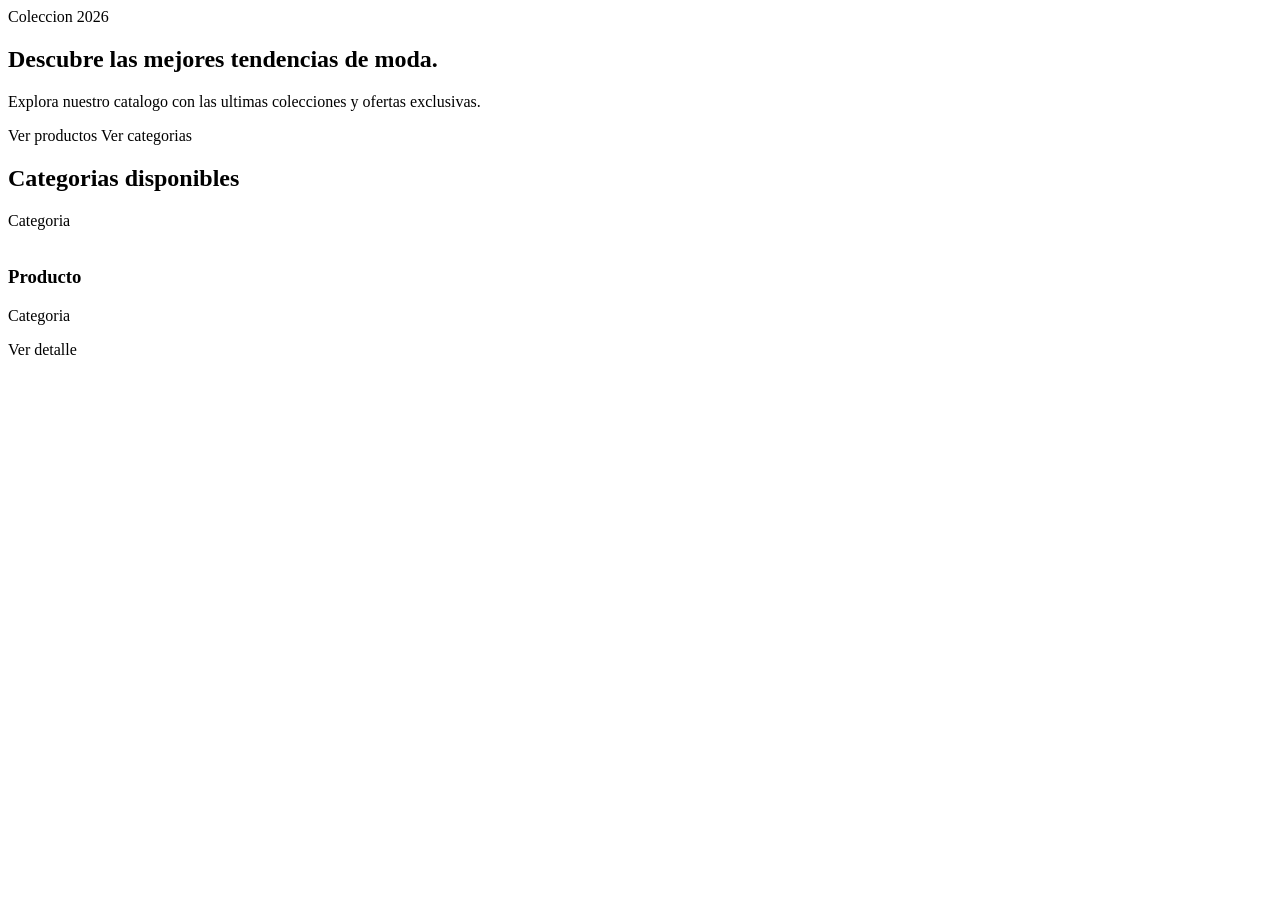
<file: src/main/resources/templates/index.html>
<!DOCTYPE html>
<html lang="es" xmlns:th="http://www.thymeleaf.org">
<head th:replace="~{layout/fragments :: head('Inicio')}"></head>
<body>
<nav th:replace="~{layout/fragments :: navbar}"></nav>
<main class="py-5">
    <section class="container">
        <div class="row g-4 align-items-center">
            <div class="col-lg-6">
                <span class="badge text-bg-warning mb-3">Coleccion 2026</span>
                <h1 class="display-5 fw-bold">Descubre las mejores tendencias de moda.</h1>
                <p class="lead text-secondary">Explora nuestro catalogo con las ultimas colecciones y ofertas exclusivas.</p>
                <div class="d-flex gap-3">
                    <a class="btn btn-dark btn-lg" th:href="@{/productos}">Ver productos</a>
                    <a class="btn btn-outline-dark btn-lg" th:href="@{/categorias}">Ver categorias</a>
                </div>
            </div>
            <div class="col-lg-6">
                <div class="hero-card rounded-4 shadow-sm p-4">
                    <h2 class="h4 mb-3">Categorias disponibles</h2>
                    <div class="d-flex flex-wrap gap-2 mb-4">
                        <span class="badge rounded-pill text-bg-light border"
                              th:each="categoria : ${categorias}"
                              th:text="${categoria.nombre}">Categoria</span>
                    </div>
                    <div class="row g-3">
                        <div class="col-md-6" th:each="producto, estado : ${productos}" th:if="${estado.index < 2}">
                            <div class="card border-0 h-100">
                                <img class="card-img-top rounded-3 producto-thumb"
                                     th:src="${producto.imagenUrl != null ? producto.imagenUrl : 'https://placehold.co/600x800'}"
                                     th:alt="${producto.nombre}">
                                <div class="card-body px-0">
                                    <h3 class="h6 mb-1" th:text="${producto.nombre}">Producto</h3>
                                    <p class="text-secondary small mb-2" th:text="${producto.categoria.nombre}">Categoria</p>
                                    <a class="link-dark fw-semibold" th:href="@{/productos/{id}(id=${producto.id})}">Ver detalle</a>
                                </div>
                            </div>
                        </div>
                    </div>
                </div>
            </div>
        </div>
    </section>
</main>
<footer th:replace="~{layout/fragments :: footer}"></footer>
<div th:replace="~{layout/fragments :: scripts}"></div>
</body>
</html>
</file>
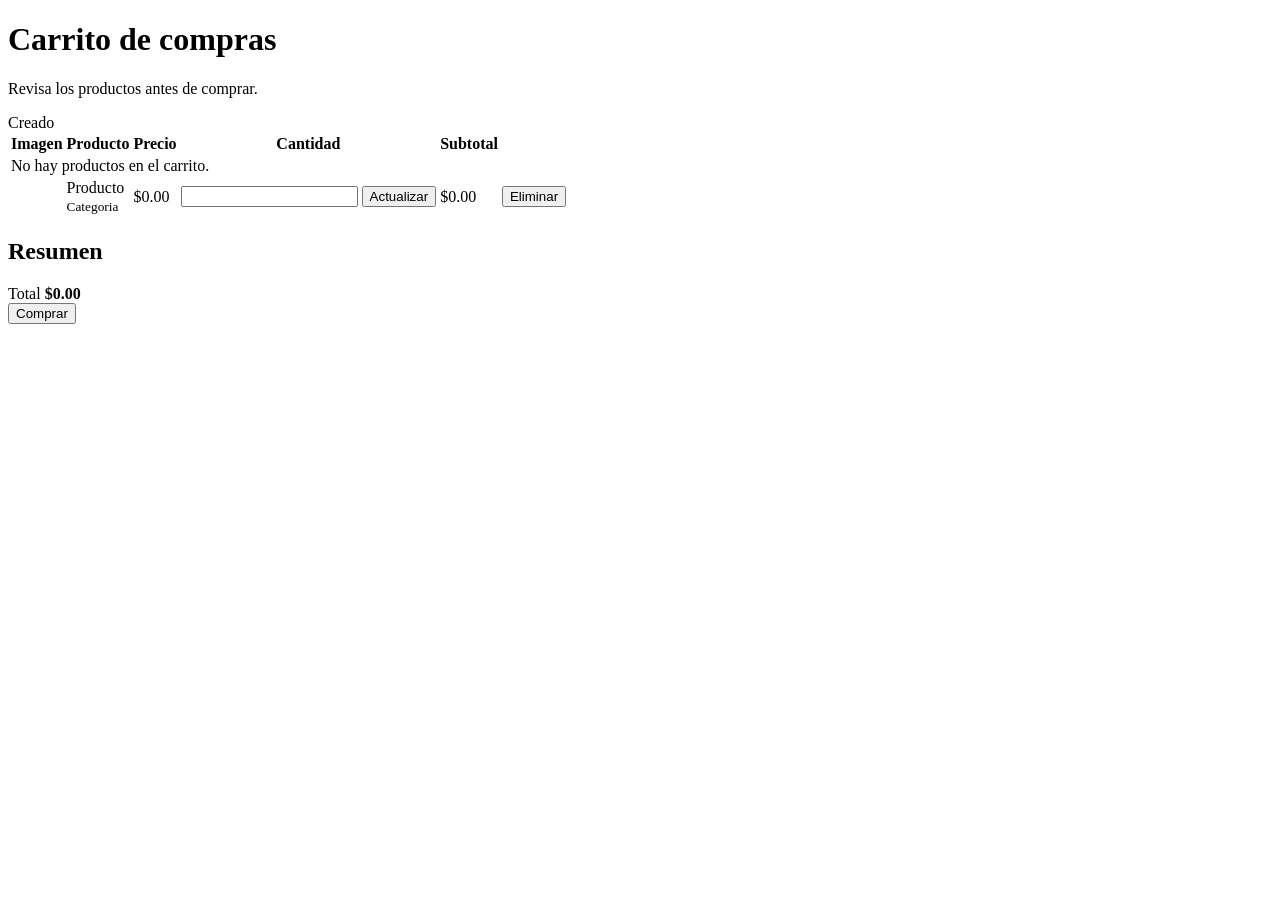
<file: src/main/resources/templates/carrito/ver.html>
<!DOCTYPE html>
<html lang="es" xmlns:th="http://www.thymeleaf.org">
<head th:replace="~{layout/fragments :: head('Carrito')}"></head>
<body>
<nav th:replace="~{layout/fragments :: navbar}"></nav>
<main class="container py-5">
    <div class="d-flex justify-content-between align-items-center mb-4">
        <div>
            <h1 class="fw-bold mb-1">Carrito de compras</h1>
            <p class="text-secondary mb-0">Revisa los productos antes de comprar.</p>
        </div>
        <span class="badge text-bg-dark p-2"
              th:text="${'Creado: ' + #temporals.format(carrito.fechaCreacion, 'dd/MM/yyyy HH:mm')}">Creado</span>
    </div>

    <div class="alert alert-success" th:if="${mensajeExito}" th:text="${mensajeExito}"></div>
    <div class="alert alert-danger" th:if="${mensajeError}" th:text="${mensajeError}"></div>

    <div class="row g-4">
        <div class="col-lg-8">
            <div class="card border-0 shadow-sm">
                <div class="table-responsive">
                    <table class="table align-middle mb-0">
                        <thead class="table-light">
                        <tr>
                            <th>Imagen</th>
                            <th>Producto</th>
                            <th>Precio</th>
                            <th>Cantidad</th>
                            <th>Subtotal</th>
                            <th></th>
                        </tr>
                        </thead>
                        <tbody>
                        <tr th:if="${#lists.isEmpty(carrito.items)}">
                            <td colspan="6" class="text-center py-5 text-secondary">No hay productos en el carrito.</td>
                        </tr>
                        <tr th:each="item : ${carrito.items}">
                            <td>
                                <img class="img-thumbnail carrito-image"
                                     th:src="${item.producto.imagenUrl != null ? item.producto.imagenUrl : 'https://placehold.co/200x240'}"
                                     th:alt="${item.producto.nombre}">
                            </td>
                            <td>
                                <div class="fw-semibold" th:text="${item.producto.nombre}">Producto</div>
                                <small class="text-secondary" th:text="${item.producto.categoria.nombre}">Categoria</small>
                            </td>
                            <td th:text="${'$' + item.precio}">$0.00</td>
                            <td>
                                <form class="d-flex gap-2" th:action="@{/carrito/item/{id}/actualizar(id=${item.id})}" method="post">
                                    <input type="hidden" th:name="${_csrf.parameterName}" th:value="${_csrf.token}">
                                    <input class="form-control quantity-input" type="number" name="cantidad" min="1" th:value="${item.cantidad}">
                                    <button class="btn btn-outline-dark btn-sm" type="submit">Actualizar</button>
                                </form>
                            </td>
                            <td th:text="${'$' + #numbers.formatDecimal(item.precio * item.cantidad, 1, 'COMMA', 2, 'POINT')}">$0.00</td>
                            <td class="text-end">
                                <form th:action="@{/carrito/item/{id}/eliminar(id=${item.id})}" method="post">
                                    <input type="hidden" th:name="${_csrf.parameterName}" th:value="${_csrf.token}">
                                    <button class="btn btn-outline-danger btn-sm" type="submit">Eliminar</button>
                                </form>
                            </td>
                        </tr>
                        </tbody>
                    </table>
                </div>
            </div>
        </div>
        <div class="col-lg-4">
            <div class="card border-0 shadow-sm">
                <div class="card-body p-4">
                    <h2 class="h4 fw-bold mb-4">Resumen</h2>
                    <div class="d-flex justify-content-between mb-3">
                        <span>Total</span>
                        <strong th:text="${'$' + total}">$0.00</strong>
                    </div>
                    <form th:action="@{/carrito/comprar}" method="post">
                        <input type="hidden" th:name="${_csrf.parameterName}" th:value="${_csrf.token}">
                        <button class="btn btn-dark w-100" type="submit" th:disabled="${#lists.isEmpty(carrito.items)}">Comprar</button>
                    </form>
                </div>
            </div>
        </div>
    </div>
</main>
<footer th:replace="~{layout/fragments :: footer}"></footer>
<div th:replace="~{layout/fragments :: scripts}"></div>
</body>
</html>
</file>
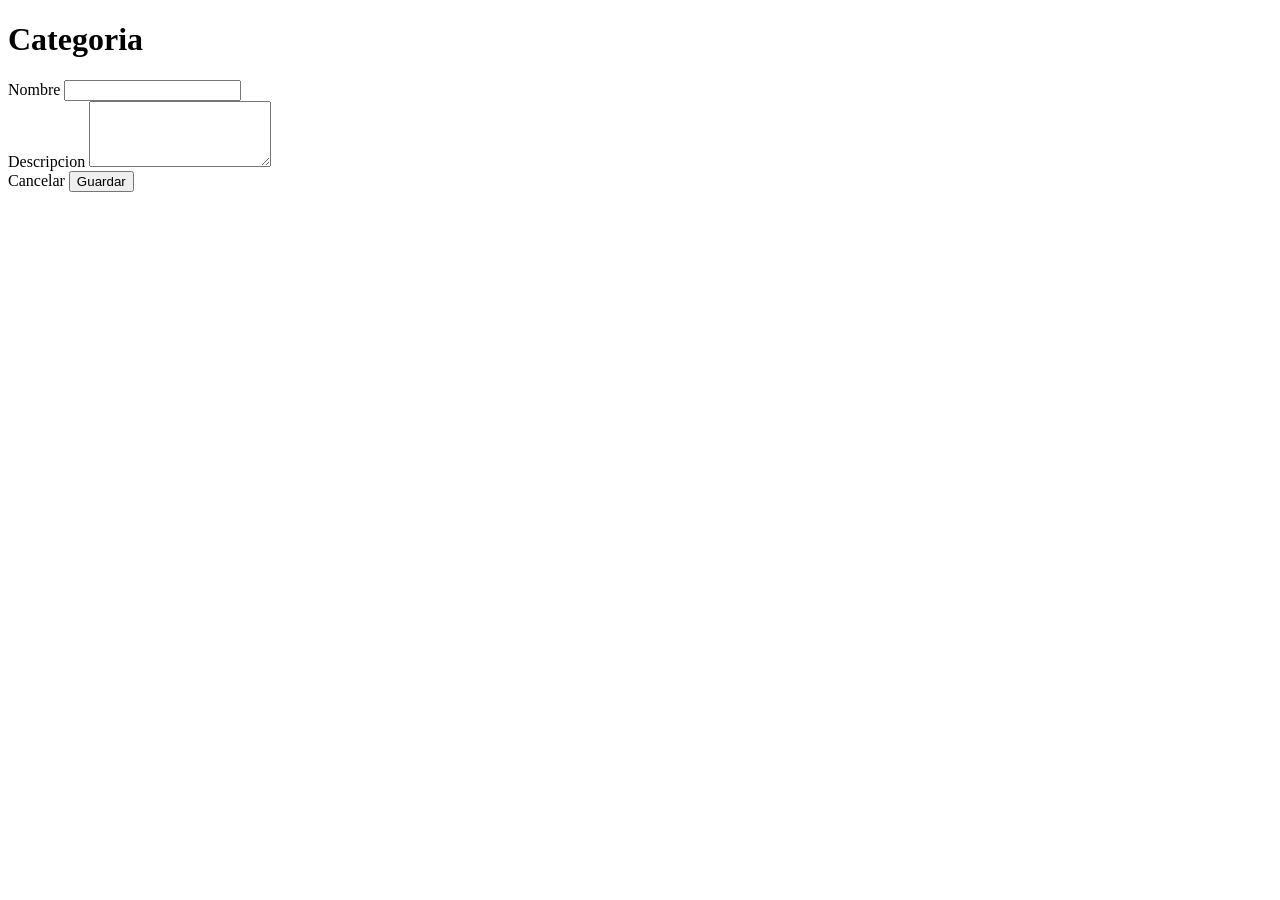
<file: src/main/resources/templates/categoria/form.html>
<!DOCTYPE html>
<html lang="es" xmlns:th="http://www.thymeleaf.org">
<head th:replace="~{layout/fragments :: head('Formulario de categoria')}"></head>
<body>
<nav th:replace="~{layout/fragments :: navbar}"></nav>
<main class="container py-5">
    <div class="row justify-content-center">
        <div class="col-lg-8">
            <div class="card border-0 shadow-sm">
                <div class="card-body p-4 p-md-5">
                    <h1 class="fw-bold mb-4" th:text="${categoria.id == null ? 'Nueva categoria' : 'Editar categoria'}">Categoria</h1>
                    <form th:object="${categoria}" th:attr="action=${accion}" method="post">
                        <input type="hidden" th:name="${_csrf.parameterName}" th:value="${_csrf.token}">
                        <div class="mb-3">
                            <label class="form-label" for="nombre">Nombre</label>
                            <input class="form-control" id="nombre" type="text" th:field="*{nombre}" required>
                        </div>
                        <div class="mb-3">
                            <label class="form-label" for="descripcion">Descripcion</label>
                            <textarea class="form-control" id="descripcion" rows="4" th:field="*{descripcion}" required></textarea>
                        </div>
                        <div class="d-flex justify-content-end gap-2">
                            <a class="btn btn-outline-secondary" th:href="@{/categorias}">Cancelar</a>
                            <button class="btn btn-dark" type="submit">Guardar</button>
                        </div>
                    </form>
                </div>
            </div>
        </div>
    </div>
</main>
<footer th:replace="~{layout/fragments :: footer}"></footer>
<div th:replace="~{layout/fragments :: scripts}"></div>
</body>
</html>
</file>
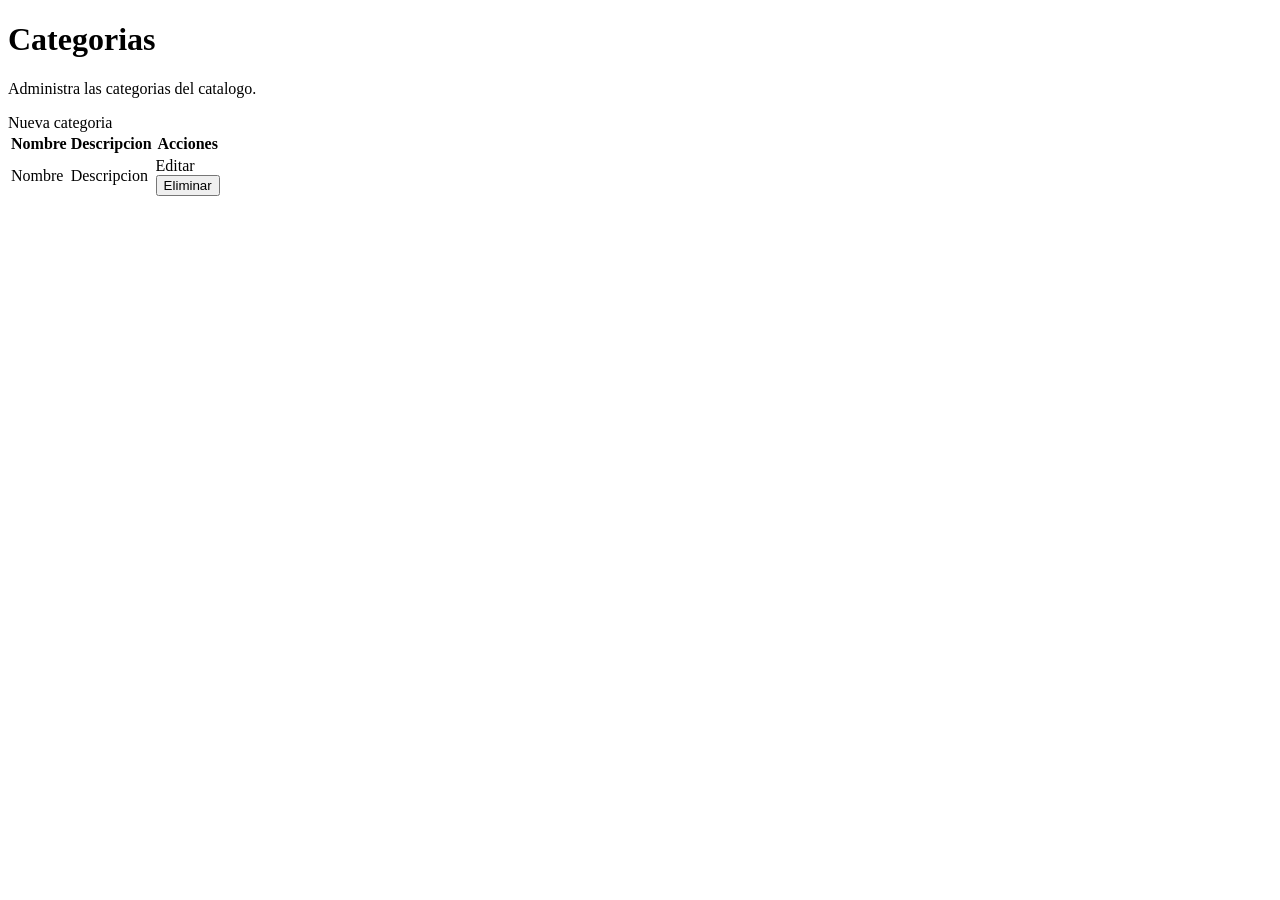
<file: src/main/resources/templates/categoria/lista.html>
<!DOCTYPE html>
<html lang="es" xmlns:th="http://www.thymeleaf.org" xmlns:sec="http://www.thymeleaf.org/extras/spring-security">
<head th:replace="~{layout/fragments :: head('Categorias')}"></head>
<body>
<nav th:replace="~{layout/fragments :: navbar}"></nav>
<main class="container py-5">
    <div class="d-flex justify-content-between align-items-center mb-4">
        <div>
            <h1 class="fw-bold mb-1">Categorias</h1>
            <p class="text-secondary mb-0">Administra las categorias del catalogo.</p>
        </div>
        <a class="btn btn-dark" th:href="@{/categorias/nuevo}" sec:authorize="hasRole('ADMIN')">Nueva categoria</a>
    </div>

    <div class="alert alert-success" th:if="${mensajeExito}" th:text="${mensajeExito}"></div>
    <div class="alert alert-danger" th:if="${mensajeError}" th:text="${mensajeError}"></div>

    <div class="card border-0 shadow-sm">
        <div class="table-responsive">
            <table class="table table-hover mb-0">
                <thead class="table-light">
                <tr>
                    <th>Nombre</th>
                    <th>Descripcion</th>
                    <th class="text-end">Acciones</th>
                </tr>
                </thead>
                <tbody>
                <tr th:each="categoria : ${categorias}">
                    <td class="fw-semibold" th:text="${categoria.nombre}">Nombre</td>
                    <td th:text="${categoria.descripcion}">Descripcion</td>
                    <td class="text-end">
                        <div class="d-inline-flex gap-2">
                            <a class="btn btn-outline-secondary btn-sm"
                               th:href="@{/categorias/{id}/editar(id=${categoria.id})}"
                               sec:authorize="hasRole('ADMIN')">Editar</a>
                            <form th:action="@{/categorias/{id}/eliminar(id=${categoria.id})}" method="post">
                                <input type="hidden" th:name="${_csrf.parameterName}" th:value="${_csrf.token}">
                                <button class="btn btn-outline-danger btn-sm" type="submit">Eliminar</button>
                            </form>
                        </div>
                    </td>
                </tr>
                </tbody>
            </table>
        </div>
    </div>
</main>
<footer th:replace="~{layout/fragments :: footer}"></footer>
<div th:replace="~{layout/fragments :: scripts}"></div>
</body>
</html>
</file>
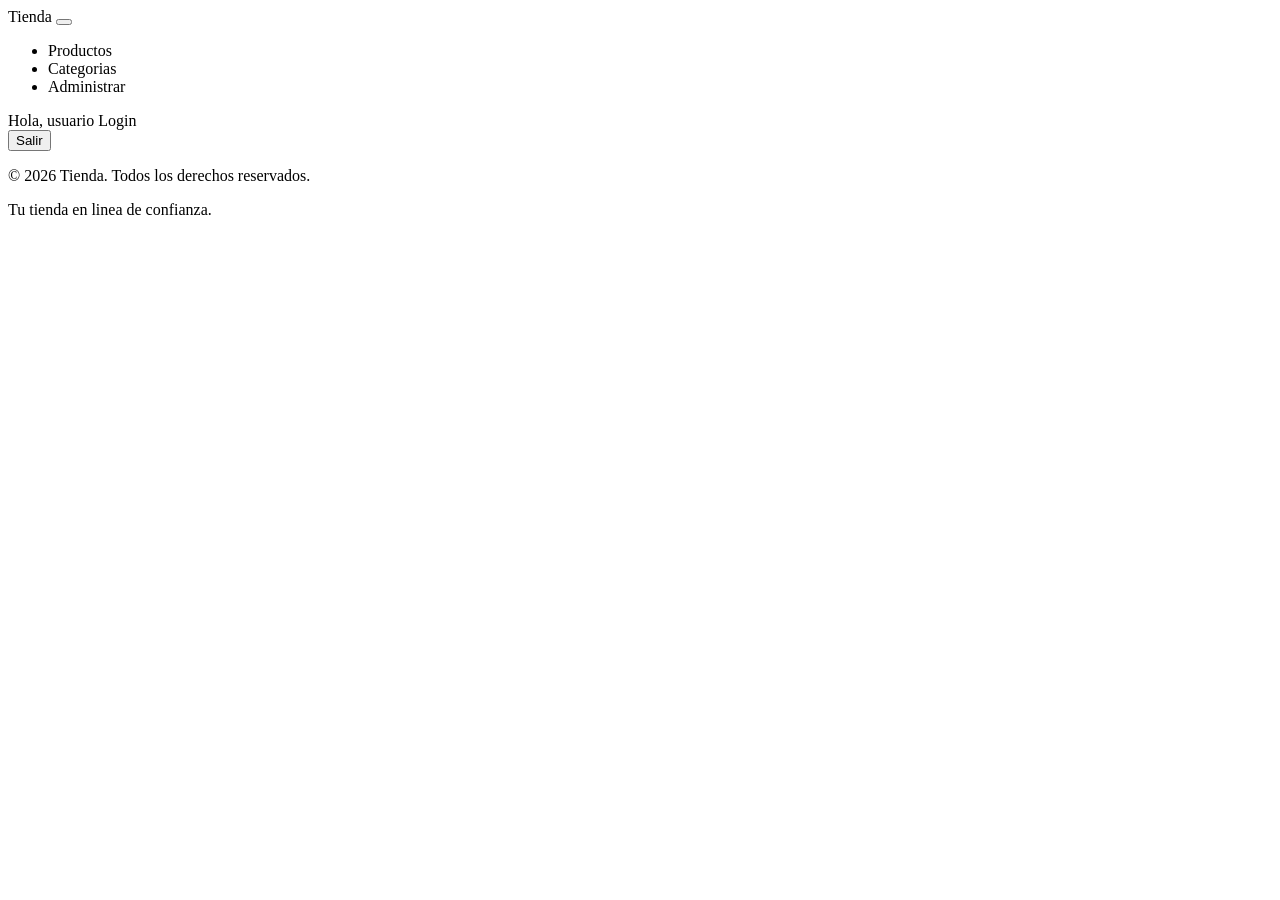
<file: src/main/resources/templates/layout/fragments.html>
<!DOCTYPE html>
<html lang="es" xmlns:th="http://www.thymeleaf.org" xmlns:sec="http://www.thymeleaf.org/extras/spring-security">
<body>
<head th:fragment="head(titulo)">
    <meta charset="UTF-8">
    <meta name="viewport" content="width=device-width, initial-scale=1.0">
    <title th:text="${titulo} + ' | Tienda'">Tienda</title>
    <link rel="stylesheet" th:href="@{/webjars/bootstrap/css/bootstrap.min.css}">
    <link rel="stylesheet" th:href="@{/webjars/font-awesome/css/all.min.css}">
    <link rel="preconnect" href="https://fonts.googleapis.com">
    <link rel="preconnect" href="https://fonts.gstatic.com" crossorigin>
    <link href="https://fonts.googleapis.com/css2?family=Cormorant+Garamond:ital,wght@0,400;0,600;0,700;1,400&family=Inter:wght@300;400;500;600&display=swap" rel="stylesheet">
    <link rel="stylesheet" th:href="@{/css/styles.css}">
</head>

<nav th:fragment="navbar" class="navbar navbar-expand-lg navbar-dark bg-dark shadow-sm">
    <div class="container">
        <a class="navbar-brand fw-bold" th:href="@{/}">Tienda</a>
        <button class="navbar-toggler" type="button" data-bs-toggle="collapse" data-bs-target="#navbarContent">
            <span class="navbar-toggler-icon"></span>
        </button>
        <div class="collapse navbar-collapse" id="navbarContent">
            <ul class="navbar-nav me-auto">
                <li class="nav-item"><a class="nav-link" th:href="@{/productos}">Productos</a></li>
                <li class="nav-item" sec:authorize="hasRole('ADMIN')"><a class="nav-link" th:href="@{/categorias}">Categorias</a></li>
                <li class="nav-item" sec:authorize="hasRole('ADMIN')"><a class="nav-link" th:href="@{/productos/nuevo}">Administrar</a></li>
            </ul>
            <div class="d-flex gap-2">
                <span class="navbar-text text-light small me-2" sec:authorize="isAuthenticated()">
                    Hola, <span sec:authentication="name">usuario</span>
                </span>
                <a class="btn btn-outline-light btn-sm" th:href="@{/usuarios/login}" sec:authorize="!isAuthenticated()">Login</a>
                <form th:action="@{/logout}" method="post" sec:authorize="isAuthenticated()">
                    <button class="btn btn-outline-light btn-sm" type="submit">Salir</button>
                </form>
                <a class="btn btn-warning btn-sm" th:href="@{/carrito}" sec:authorize="isAuthenticated()">
                    <i class="fa-solid fa-cart-shopping"></i>
                </a>
            </div>
        </div>
    </div>
</nav>

<footer th:fragment="footer" class="bg-dark text-light py-4 mt-5">
    <div class="container d-flex justify-content-between flex-column flex-md-row gap-3">
        <p class="mb-0">&copy; 2026 Tienda. Todos los derechos reservados.</p>
        <p class="mb-0">Tu tienda en linea de confianza.</p>
    </div>
</footer>

<div th:fragment="scripts">
    <script th:src="@{/webjars/jquery/jquery.min.js}"></script>
    <script th:src="@{/webjars/popper.js/umd/popper.min.js}"></script>
    <script th:src="@{/webjars/bootstrap/js/bootstrap.bundle.min.js}"></script>
    <script th:src="@{/js/app.js}"></script>
</div>
</body>
</html>
</file>
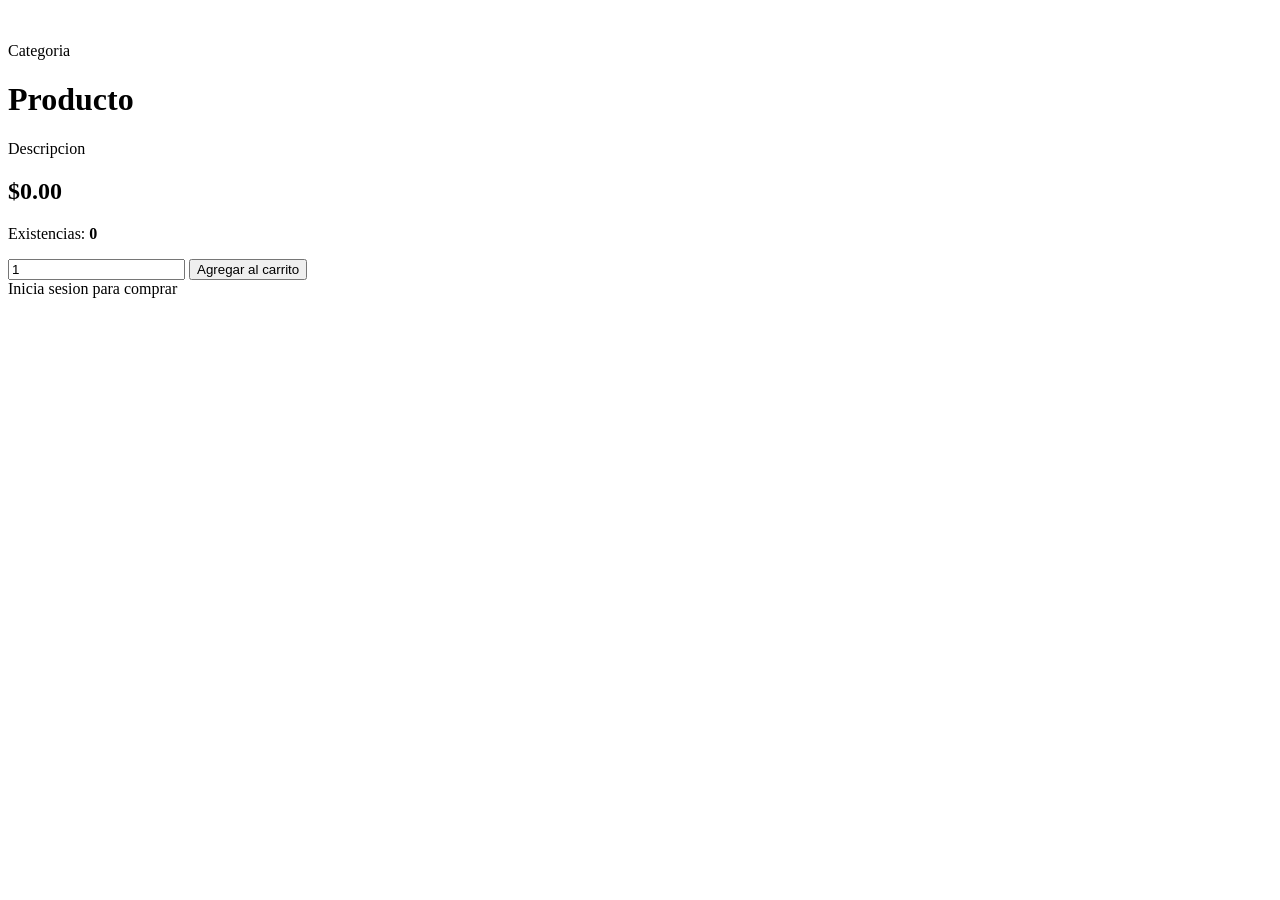
<file: src/main/resources/templates/producto/detalle.html>
<!DOCTYPE html>
<html lang="es" xmlns:th="http://www.thymeleaf.org" xmlns:sec="http://www.thymeleaf.org/extras/spring-security">
<head th:replace="~{layout/fragments :: head('Detalle de producto')}"></head>
<body>
<nav th:replace="~{layout/fragments :: navbar}"></nav>
<main class="container py-5">
    <div class="row g-5">
        <div class="col-lg-6">
            <img class="img-fluid rounded-4 shadow-sm detail-image"
                 th:src="${producto.imagenUrl != null ? producto.imagenUrl : 'https://placehold.co/600x800'}"
                 th:alt="${producto.nombre}">
        </div>
        <div class="col-lg-6">
            <p class="text-uppercase small text-secondary mb-2" th:text="${producto.categoria.nombre}">Categoria</p>
            <h1 class="fw-bold mb-3" th:text="${producto.nombre}">Producto</h1>
            <p class="lead text-secondary" th:text="${producto.descripcion}">Descripcion</p>
            <h2 class="fw-bold mb-4" th:text="'$' + ${producto.precio}">$0.00</h2>
            <p class="mb-4">Existencias: <strong th:text="${producto.existencias}">0</strong></p>
            <form class="d-flex gap-3 align-items-center"
                  th:action="@{/carrito/agregar/{id}(id=${producto.id})}"
                  method="post"
                  sec:authorize="isAuthenticated()">
                <input type="hidden" th:name="${_csrf.parameterName}" th:value="${_csrf.token}">
                <input class="form-control quantity-input" type="number" name="cantidad" min="1" value="1">
                <button class="btn btn-dark btn-lg" type="submit">Agregar al carrito</button>
            </form>
            <a class="btn btn-outline-dark btn-lg" th:href="@{/usuarios/login}" sec:authorize="!isAuthenticated()">
                Inicia sesion para comprar
            </a>
        </div>
    </div>
</main>
<footer th:replace="~{layout/fragments :: footer}"></footer>
<div th:replace="~{layout/fragments :: scripts}"></div>
</body>
</html>
</file>
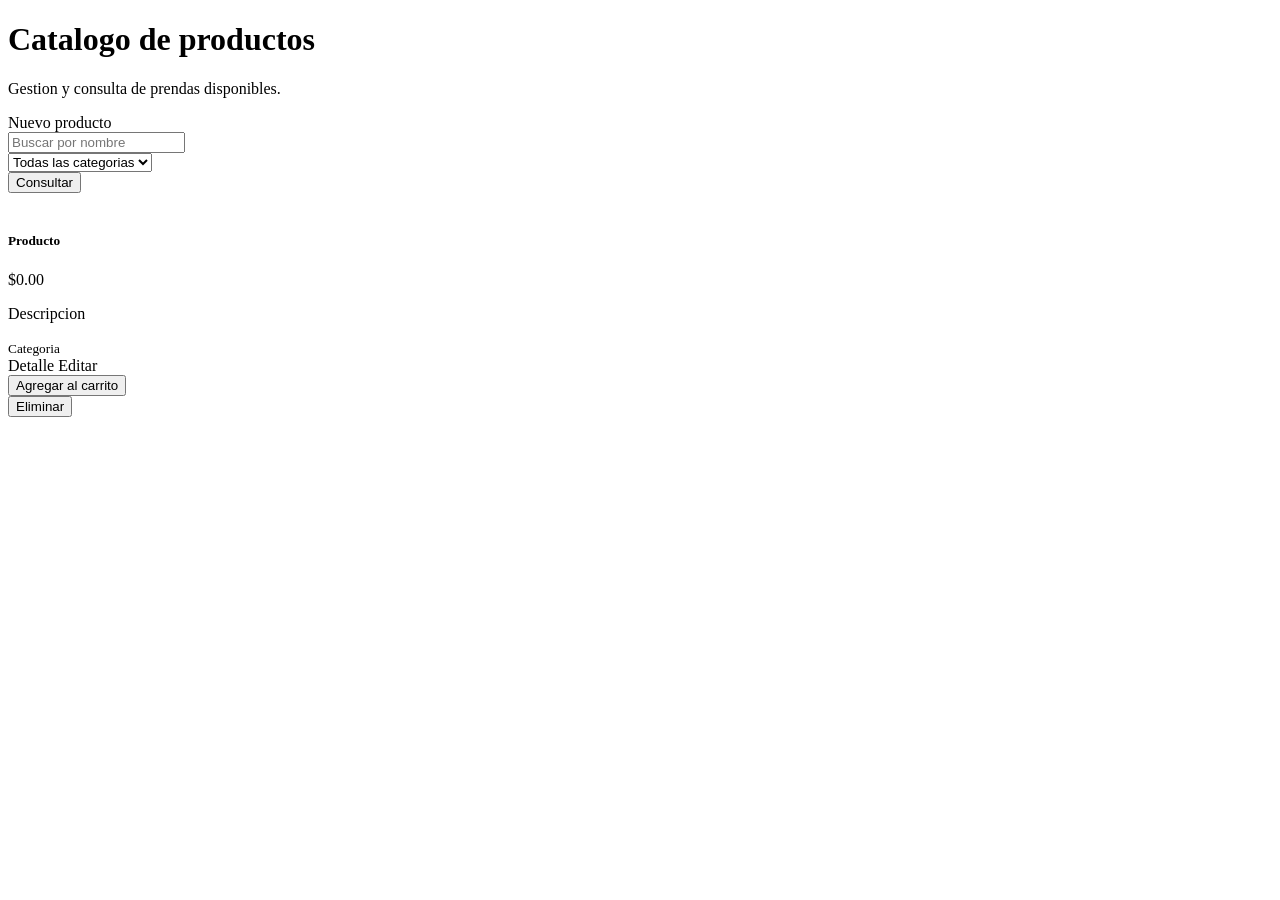
<file: src/main/resources/templates/producto/lista.html>
<!DOCTYPE html>
<html lang="es" xmlns:th="http://www.thymeleaf.org" xmlns:sec="http://www.thymeleaf.org/extras/spring-security">
<head th:replace="~{layout/fragments :: head('Productos')}"></head>
<body>
<nav th:replace="~{layout/fragments :: navbar}"></nav>
<main class="container py-5">
    <div class="d-flex justify-content-between align-items-center mb-4">
        <div>
            <h1 class="fw-bold mb-1">Catalogo de productos</h1>
            <p class="text-secondary mb-0">Gestion y consulta de prendas disponibles.</p>
        </div>
        <a class="btn btn-dark" th:href="@{/productos/nuevo}" sec:authorize="hasRole('ADMIN')">Nuevo producto</a>
    </div>

    <div class="alert alert-success" th:if="${mensajeExito}" th:text="${mensajeExito}"></div>

    <form class="row g-3 mb-4" method="get" th:action="@{/consulta/productos}">
        <div class="col-md-5">
            <input class="form-control" type="text" name="texto" th:value="${texto}" placeholder="Buscar por nombre">
        </div>
        <div class="col-md-4">
            <select class="form-select" name="categoriaId">
                <option value="">Todas las categorias</option>
                <option th:each="categoria : ${categorias}"
                        th:value="${categoria.id}"
                        th:text="${categoria.nombre}"
                        th:selected="${categoriaId != null and categoriaId == categoria.id}"></option>
            </select>
        </div>
        <div class="col-md-3 d-grid">
            <button class="btn btn-outline-dark" type="submit">Consultar</button>
        </div>
    </form>

    <div class="row g-4">
        <div class="col-md-6 col-xl-4" th:each="producto : ${productos}">
            <div class="card h-100 border-0 shadow-sm">
                <img class="card-img-top listing-image"
                     th:src="${producto.imagenUrl != null ? producto.imagenUrl : 'https://placehold.co/600x800'}"
                     th:alt="${producto.nombre}">
                <div class="card-body d-flex flex-column">
                    <div class="d-flex justify-content-between mb-2">
                        <h5 class="mb-0" th:text="${producto.nombre}">Producto</h5>
                        <span class="badge text-bg-dark" th:text="'$' + ${producto.precio}">$0.00</span>
                    </div>
                    <p class="text-secondary" th:text="${producto.descripcion}">Descripcion</p>
                    <div class="mt-auto d-flex justify-content-between align-items-center">
                        <small class="text-secondary" th:text="${producto.categoria.nombre}">Categoria</small>
                        <div class="d-flex gap-2">
                            <a class="btn btn-outline-dark btn-sm" th:href="@{/productos/{id}(id=${producto.id})}">Detalle</a>
                            <a class="btn btn-outline-secondary btn-sm"
                               th:href="@{/productos/{id}/editar(id=${producto.id})}"
                               sec:authorize="hasRole('ADMIN')">Editar</a>
                        </div>
                    </div>
                    <form class="mt-3 d-grid"
                          th:action="@{/carrito/agregar/{id}(id=${producto.id})}"
                          method="post"
                          sec:authorize="isAuthenticated()">
                        <input type="hidden" th:name="${_csrf.parameterName}" th:value="${_csrf.token}">
                        <input type="hidden" name="cantidad" value="1">
                        <button class="btn btn-dark btn-sm" type="submit">Agregar al carrito</button>
                    </form>
                    <form class="mt-3 d-grid"
                          th:action="@{/productos/{id}/eliminar(id=${producto.id})}"
                          method="post"
                          sec:authorize="hasRole('ADMIN')">
                        <input type="hidden" th:name="${_csrf.parameterName}" th:value="${_csrf.token}">
                        <button class="btn btn-outline-danger btn-sm" type="submit">Eliminar</button>
                    </form>
                </div>
            </div>
        </div>
    </div>
</main>
<footer th:replace="~{layout/fragments :: footer}"></footer>
<div th:replace="~{layout/fragments :: scripts}"></div>
</body>
</html>
</file>
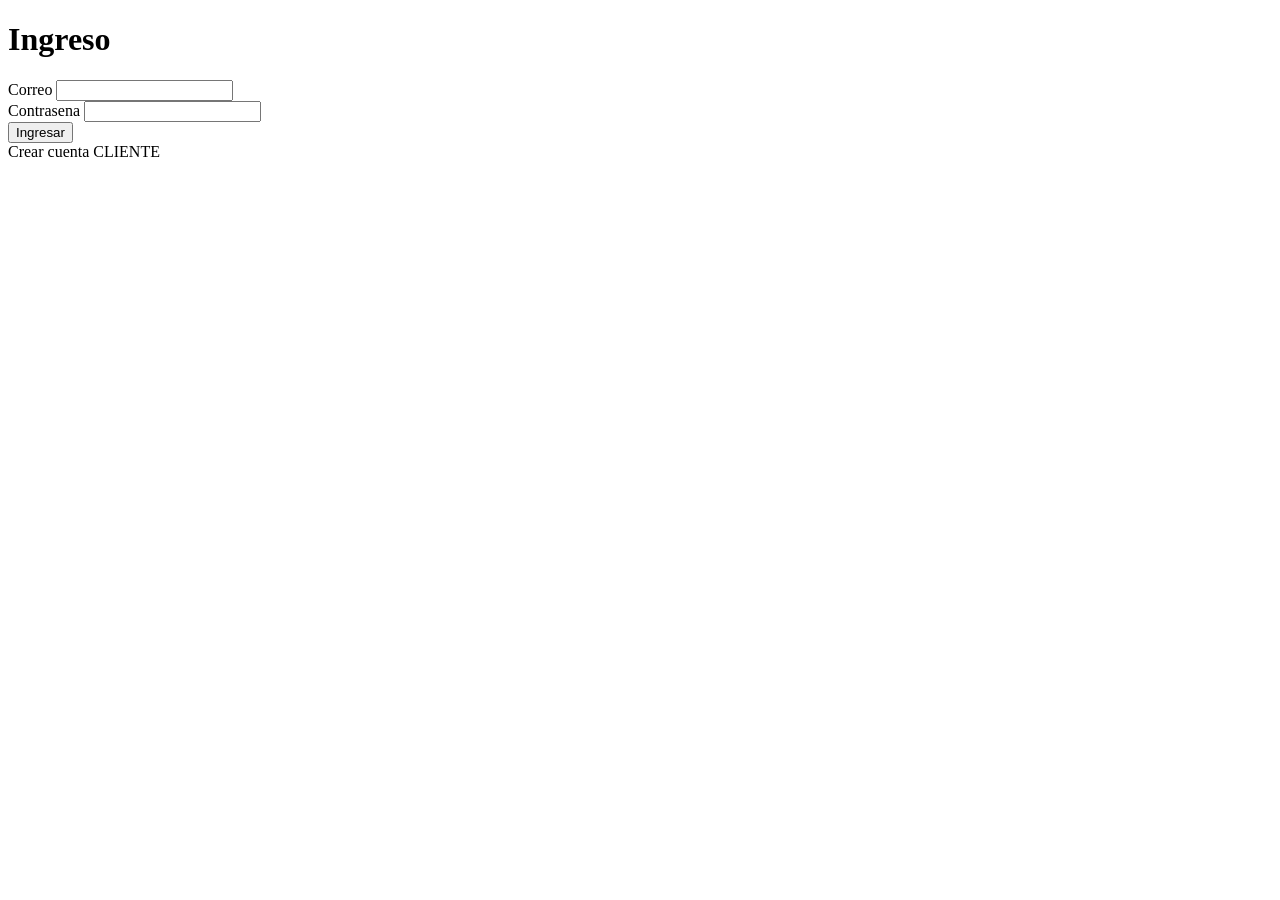
<file: src/main/resources/templates/usuario/login.html>
<!DOCTYPE html>
<html lang="es" xmlns:th="http://www.thymeleaf.org">
    <head th:replace="~{layout/fragments :: head('Login')}"></head>
    <body>
        <nav th:replace="~{layout/fragments :: navbar}"></nav>
        <main class="container py-5">
            <div class="row justify-content-center">
                <div class="col-lg-5">
                    <div class="card border-0 shadow-sm">
                        <div class="card-body p-4 p-md-5">
                            <h1 class="fw-bold mb-4">Ingreso</h1>
                            <div class="alert alert-danger" th:if="${mensajeError}" th:text="${mensajeError}"></div>
                            <div class="alert alert-success" th:if="${mensajeExito}" th:text="${mensajeExito}"></div>
                            <form th:action="@{/login}" method="post">
                                <div class="mb-3">
                                    <label class="form-label" for="correo">Correo</label>
                                    <input class="form-control" id="correo" name="correo" type="email" required>
                                </div>
                                <div class="mb-3">
                                    <label class="form-label" for="contrasena">Contrasena</label>
                                    <input class="form-control" id="contrasena" name="contrasena" type="password" required>
                                </div>
                                <button class="btn btn-dark w-100" type="submit">Ingresar</button>
                            </form>
                            <a class="btn btn-outline-secondary w-100 mt-3" th:href="@{/usuarios/registro}">Crear cuenta CLIENTE</a>
                        </div>
                    </div>
                </div>
            </div>
        </main>
        <footer th:replace="~{layout/fragments :: footer}"></footer>
        <div th:replace="~{layout/fragments :: scripts}"></div>
    </body>
</html>
</file>
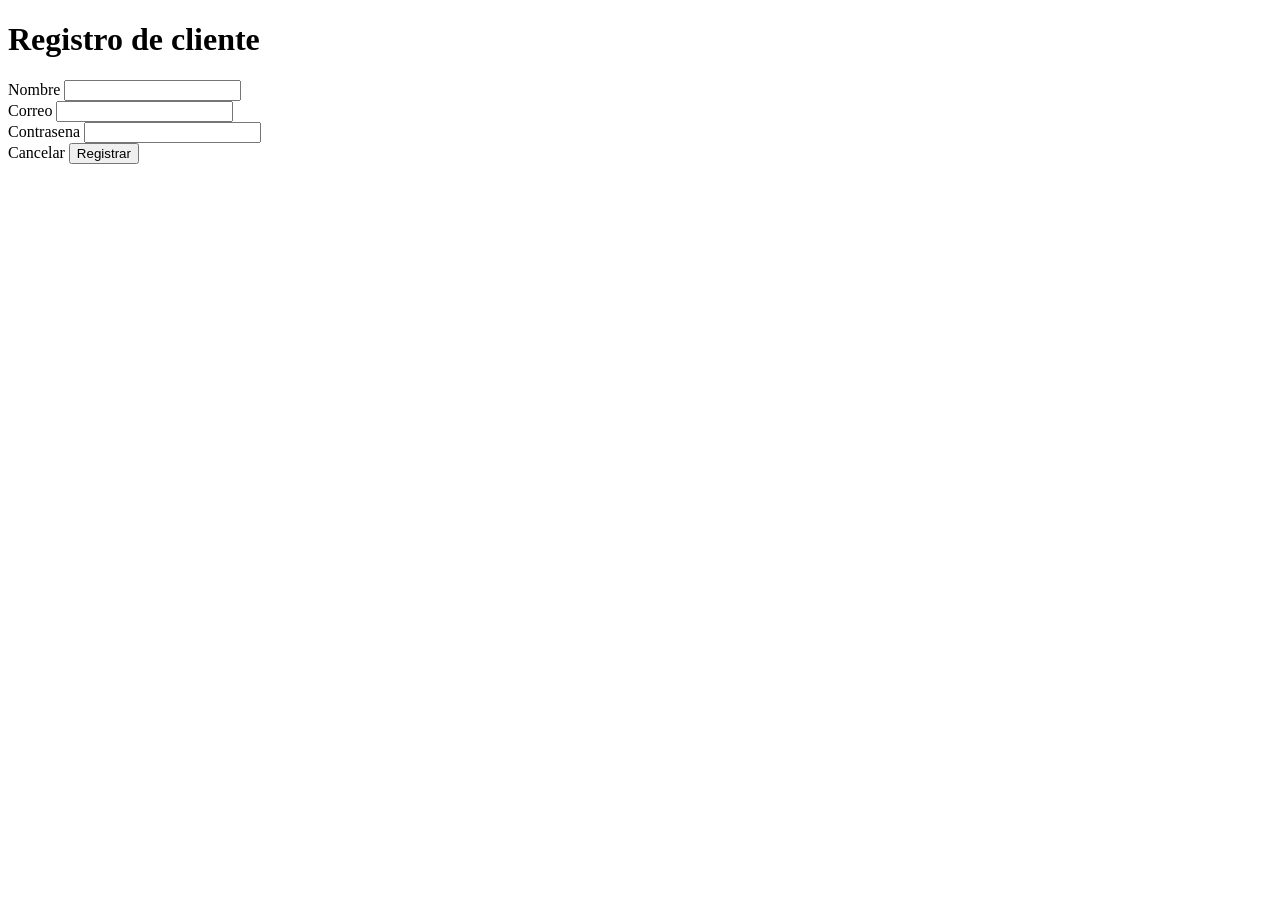
<file: src/main/resources/templates/usuario/registro.html>
<!DOCTYPE html>
<html lang="es" xmlns:th="http://www.thymeleaf.org">
<head th:replace="~{layout/fragments :: head('Registro')}"></head>
<body>
<nav th:replace="~{layout/fragments :: navbar}"></nav>
<main class="container py-5">
    <div class="row justify-content-center">
        <div class="col-lg-7">
            <div class="card border-0 shadow-sm">
                <div class="card-body p-4 p-md-5">
                    <h1 class="fw-bold mb-4">Registro de cliente</h1>
                    <div class="alert alert-danger" th:if="${mensajeError}" th:text="${mensajeError}"></div>
                    <form th:object="${usuario}" th:action="@{/usuarios/registro}" method="post">
                        <div class="row g-3">
                            <div class="col-md-6">
                                <label class="form-label" for="nombre">Nombre</label>
                                <input class="form-control" id="nombre" type="text" th:field="*{nombre}" required>
                                <div class="text-danger small" th:if="${#fields.hasErrors('nombre')}" th:errors="*{nombre}"></div>
                            </div>
                            <div class="col-md-6">
                                <label class="form-label" for="correo">Correo</label>
                                <input class="form-control" id="correo" type="email" th:field="*{correo}" required>
                                <div class="text-danger small" th:if="${#fields.hasErrors('correo')}" th:errors="*{correo}"></div>
                            </div>
                            <div class="col-12">
                                <label class="form-label" for="contrasena">Contrasena</label>
                                <input class="form-control" id="contrasena" type="password" th:field="*{contrasena}" required>
                                <div class="text-danger small" th:if="${#fields.hasErrors('contrasena')}" th:errors="*{contrasena}"></div>
                            </div>
                        </div>
                        <div class="d-flex justify-content-end gap-2 mt-4">
                            <a class="btn btn-outline-secondary" th:href="@{/usuarios/login}">Cancelar</a>
                            <button class="btn btn-dark" type="submit">Registrar</button>
                        </div>
                    </form>
                </div>
            </div>
        </div>
    </div>
</main>
<footer th:replace="~{layout/fragments :: footer}"></footer>
<div th:replace="~{layout/fragments :: scripts}"></div>
</body>
</html>
</file>
